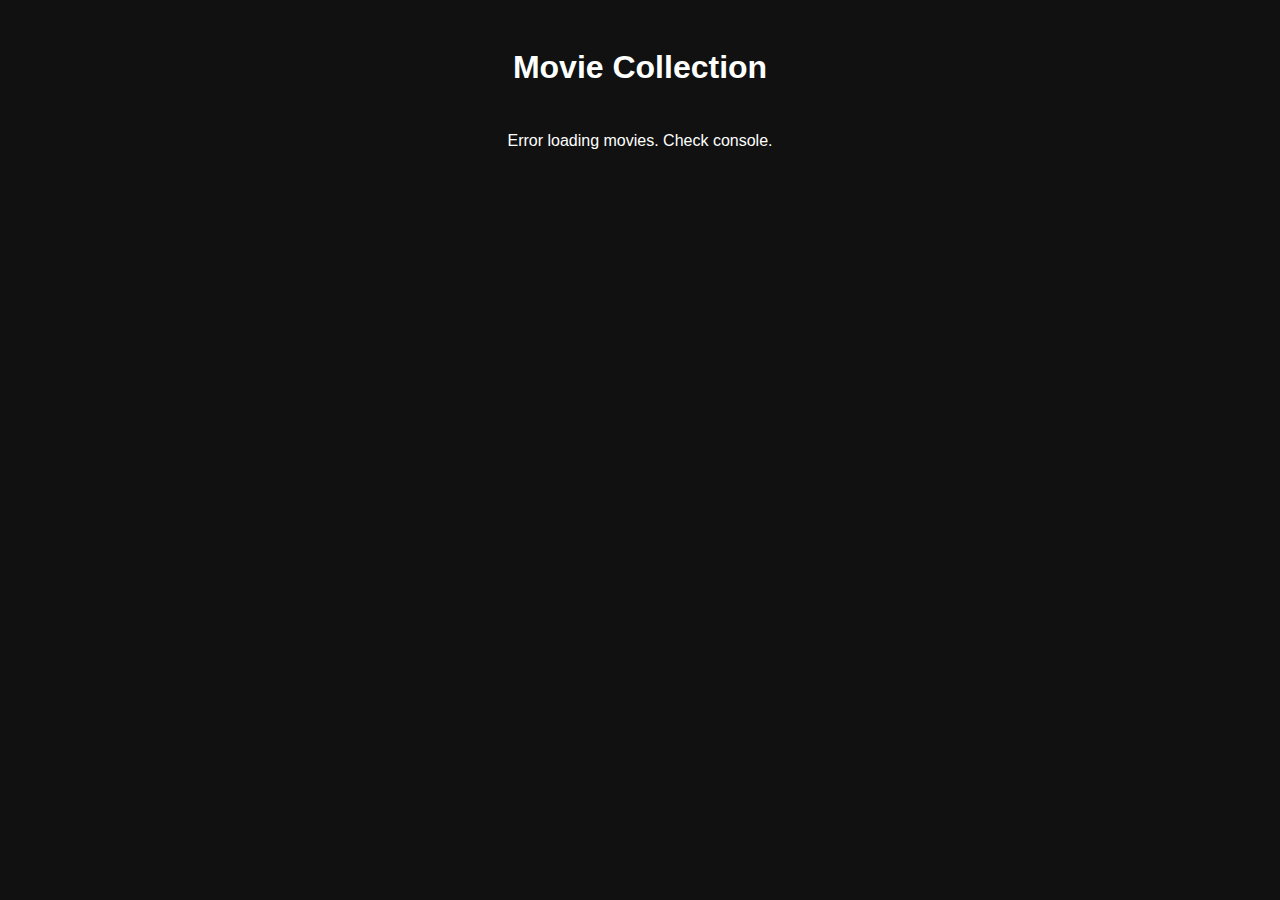
<file: static/index.html>
<!DOCTYPE html>
<html>
<head>
    <title>MovieDB – Frontend</title>
    <link rel="stylesheet" href="style.css">
</head>
<body>

    <h1 class="title">Movie Collection</h1>

    <div id="movie-container" class="movie-container">
    </div>

    <script src="home.js"></script>
</body>
</html>
</file>
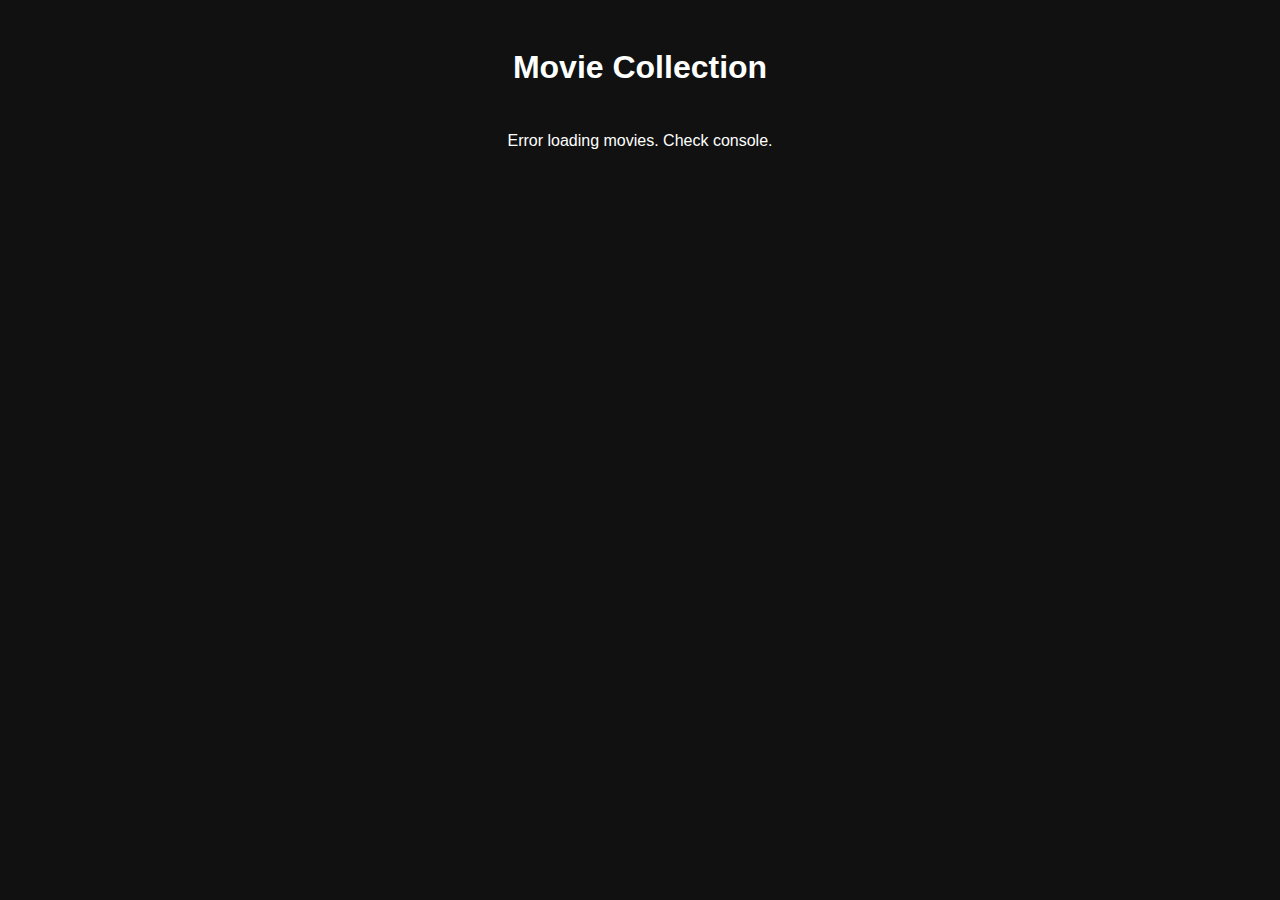
<file: Frontend/home.html>
<!DOCTYPE html>
<html>
<head>
    <title>MovieDB – Frontend</title>
    <link rel="stylesheet" href="home.css">
</head>
<body>

    <h1 class="title">Movie Collection</h1>

    <div id="movie-container" class="movie-container">
    </div>

    <script src="home.js"></script>
</body>
</html>
</file>
<file: static/style.css>
body {
    background-color: #111;
    color: white;
    font-family: Arial, sans-serif;
    padding: 20px;
}

.title {
    text-align: center;
    margin-bottom: 30px;
}

.movie-container {
    display: flex;
    gap: 50px;
    flex-wrap: wrap;        
    justify-content: center; 
    max-width: 1000px;       
    margin: 0 auto;         
    padding-bottom: 20px;
}

.movie-card {
    background: #222;
    width: 330px;            
    border-radius: 10px;
    position: relative;
    transition: transform 0.3s;
    cursor: pointer;
}

.movie-card:hover {
    transform: scale(1.05); 
}

.movie-poster {
    width: 100%;
    height: 350px;
    background-color: #444;
    border-top-left-radius: 10px;
    border-top-right-radius: 10px;
    object-fit: cover;
}

.movie-info {
    padding: 10px;
}

.movie-title {
    font-size: 18px;
    font-weight: bold;
}

.movie-rating {
    color: gold;
    margin: 5px 0;
}

.movie-description {
    font-size: 14px;
    max-height: 50px;
    overflow: hidden;
    text-overflow: ellipsis;
}
</file>
<file: Frontend/home.css>
body {
    background-color: #111;
    color: white;
    font-family: Arial, sans-serif;
    padding: 20px;
}

.title {
    text-align: center;
    margin-bottom: 30px;
}

.movie-container {
    display: flex;
    gap: 50px;
    flex-wrap: wrap;        
    justify-content: center; 
    max-width: 1000px;       
    margin: 0 auto;         
    padding-bottom: 20px;
}

.movie-card {
    background: #222;
    width: 330px;            
    border-radius: 10px;
    position: relative;
    transition: transform 0.3s;
    cursor: pointer;
}

.movie-card:hover {
    transform: scale(1.05); 
}

.movie-poster {
    width: 100%;
    height: 350px;
    background-color: #444;
    border-top-left-radius: 10px;
    border-top-right-radius: 10px;
    object-fit: cover;
}

.movie-info {
    padding: 10px;
}

.movie-title {
    font-size: 18px;
    font-weight: bold;
}

.movie-rating {
    color: gold;
    margin: 5px 0;
}

.movie-description {
    font-size: 14px;
    max-height: 50px;
    overflow: hidden;
    text-overflow: ellipsis;
}
</file>
